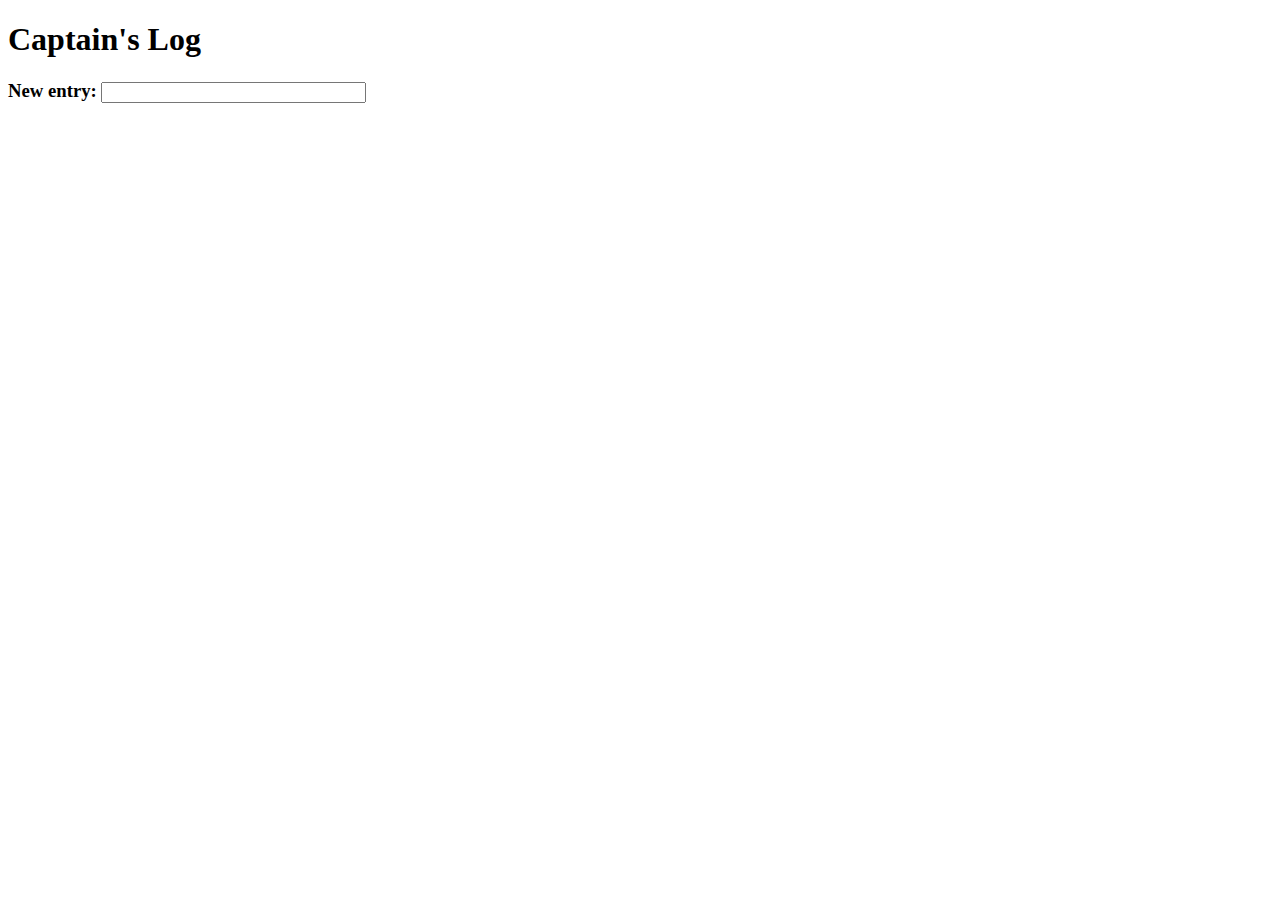
<file: captainslog/index.html>
<!DOCTYPE html>

<html>

<head>
	<title>Captain's Log</title>
	<script src="https://ajax.googleapis.com/ajax/libs/jquery/2.1.3/jquery.min.js"></script>
	<script>
		$(document).ready(function(){
			reload();
			$("#msg").change(function() {
				text = $("#msg").val();
				date = timeStamp();
				output = date + " - " + text;
				$("#log").prepend("<p>" + output +"</p>");
				//storing it
				localStorage.setItem(date, text);
			});
		});
		
		function reload(){

	 		//display everything in the log
	 		list = "";
	 		for (i = 0; i < localStorage.length; i++) {
	 			console.log(localStorage[localStorage.key(i)].id);
	 			//if (localStorage[localStorage.key(i)].id == "msg") {
		 			list+= "<p>" + localStorage.key(i) + " - " + 
		 			localStorage[localStorage.key(i)] + "</p>";
		 			//}
			}
	 		$("#log").html(list);

	 		//display everything in messages key
	 		keyArr = [];
	 		for (i = 0; i < localStorage.length; i++){
				keyArr.push(localStorage.key(i));
	 		}
	 		keyArr.sort();
	 		list = "";
	 		for (i = 0; i < localStorage.length; i++) {
	 			list+= "<p>" + keyArr[i] + " - " + 
	 			localStorage[keyArr[i]] + "</p>";
	 			}		
	 		 $("#log").html(list);
		}

	 	function timeStamp() {
		// Create a date object with the current time
		  var now = new Date();
		 
		// Create an array with the current month, day and time
		  var date = [ now.getMonth() + 1, now.getDate(), now.getFullYear() ];
		 
		// Create an array with the current hour, minute and second
		  var time = [ now.getHours(), now.getMinutes(), now.getSeconds() ];
		 
		// Determine AM or PM suffix based on the hour
		  var suffix = ( time[0] < 12 ) ? "AM" : "PM";
		 
		// Convert hour from military time
		  time[0] = ( time[0] < 12 ) ? time[0] : time[0] - 12;
		 
		// If hour is 0, set it to 12
		  time[0] = time[0] || 12;
		 
		// If seconds and minutes are less than 10, add a zero
		  for ( var i = 1; i < 3; i++ ) {
		    if ( time[i] < 10 ) {
		      time[i] = "0" + time[i];
		    }
		  }
		 
		// Return the formatted string
		  return date.join("/") + " " + time.join(":") + " " + suffix;
		}
	</script>
</head>

<body>
	<h1>Captain's Log</h1>
	<h3>New entry: <input type="text" id="msg" name="msg" size="30" /></h3>
	<div id="log"></div>
</body>
</html>
</file>
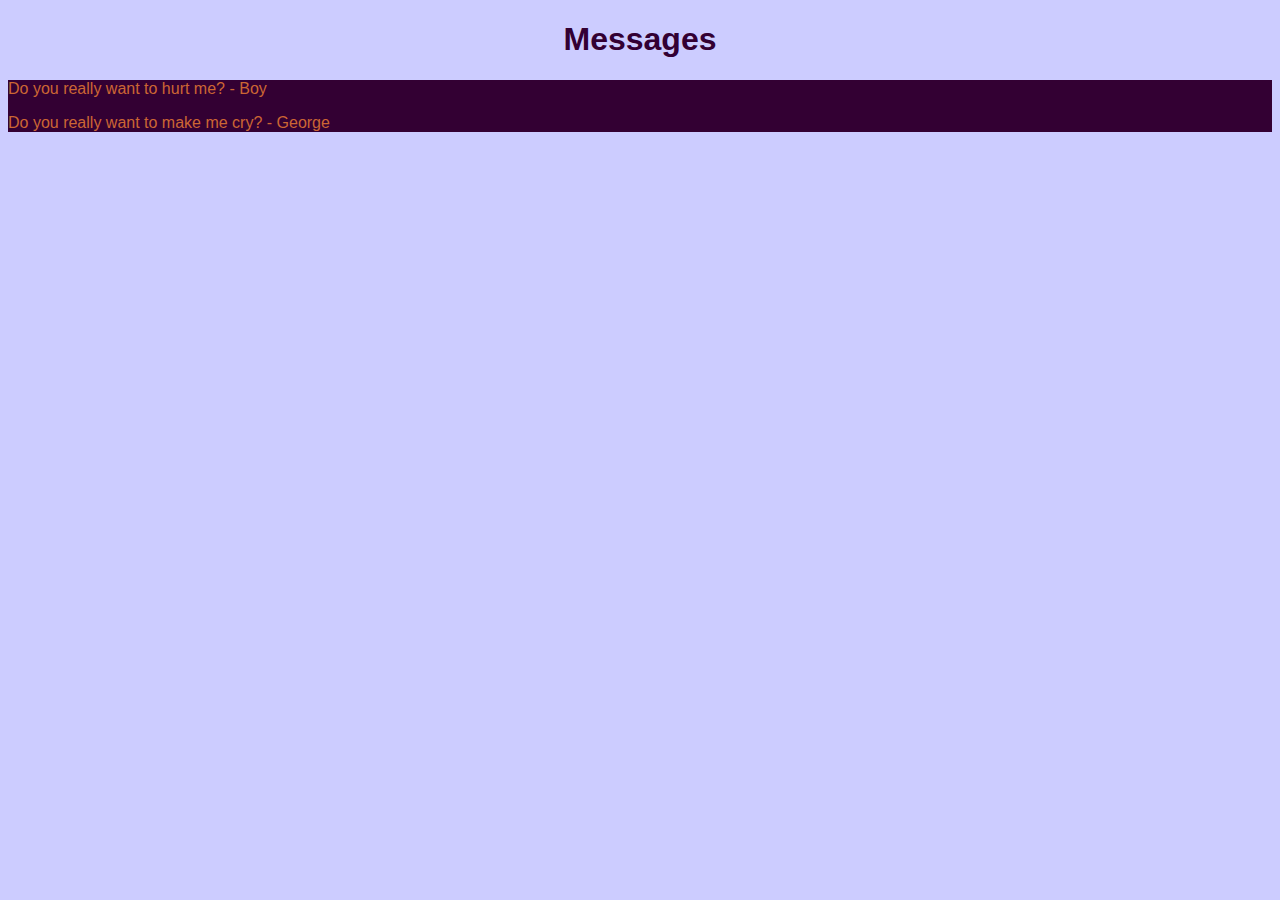
<file: messages/index.html>
<!DOCTYPE html>

<html>

<head>
	<meta charset="utf-8" />
	<title>Messages</title>
	<script src="lab.js"></script>
	<link rel="stylesheet" href="style.css" type="text/css" />
</head>

<body onload="parse()">
	<h1>Messages</h1>
	<div id="messages"></div>
</body>

</html>
</file>
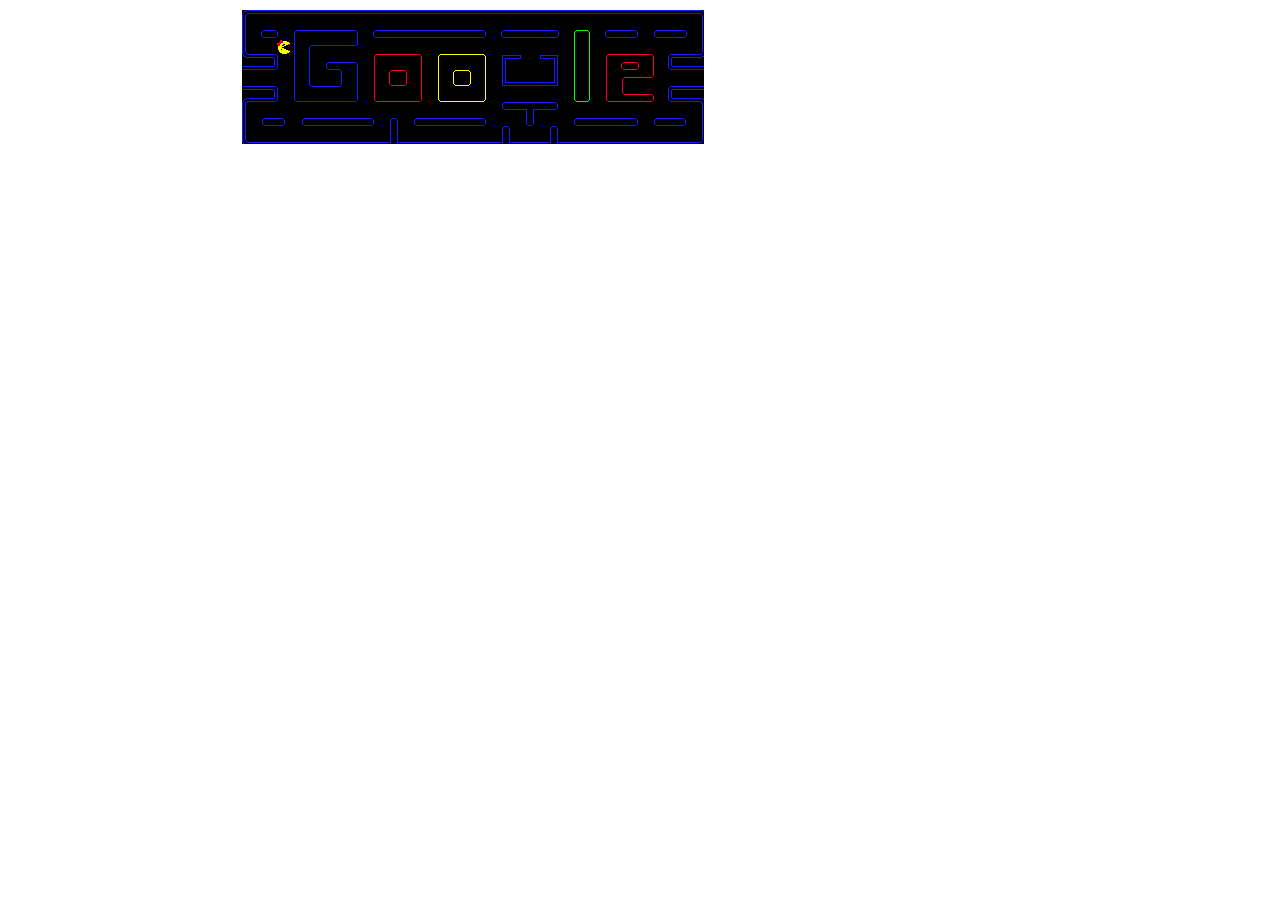
<file: mspacman/index.html>
<!DOCTYPE html>
<html>
<head>
<meta charset="utf-8" />
<title>Ms. Pac Man</title>
<link rel="stylesheet" href="style.css">
<script src="game.js"></script>
</head>
<body onload="init();">
<div id="game_div">
<canvas id="game_canvas" height="600" width="800"></canvas>
</div>
</body>
</html>
</file>
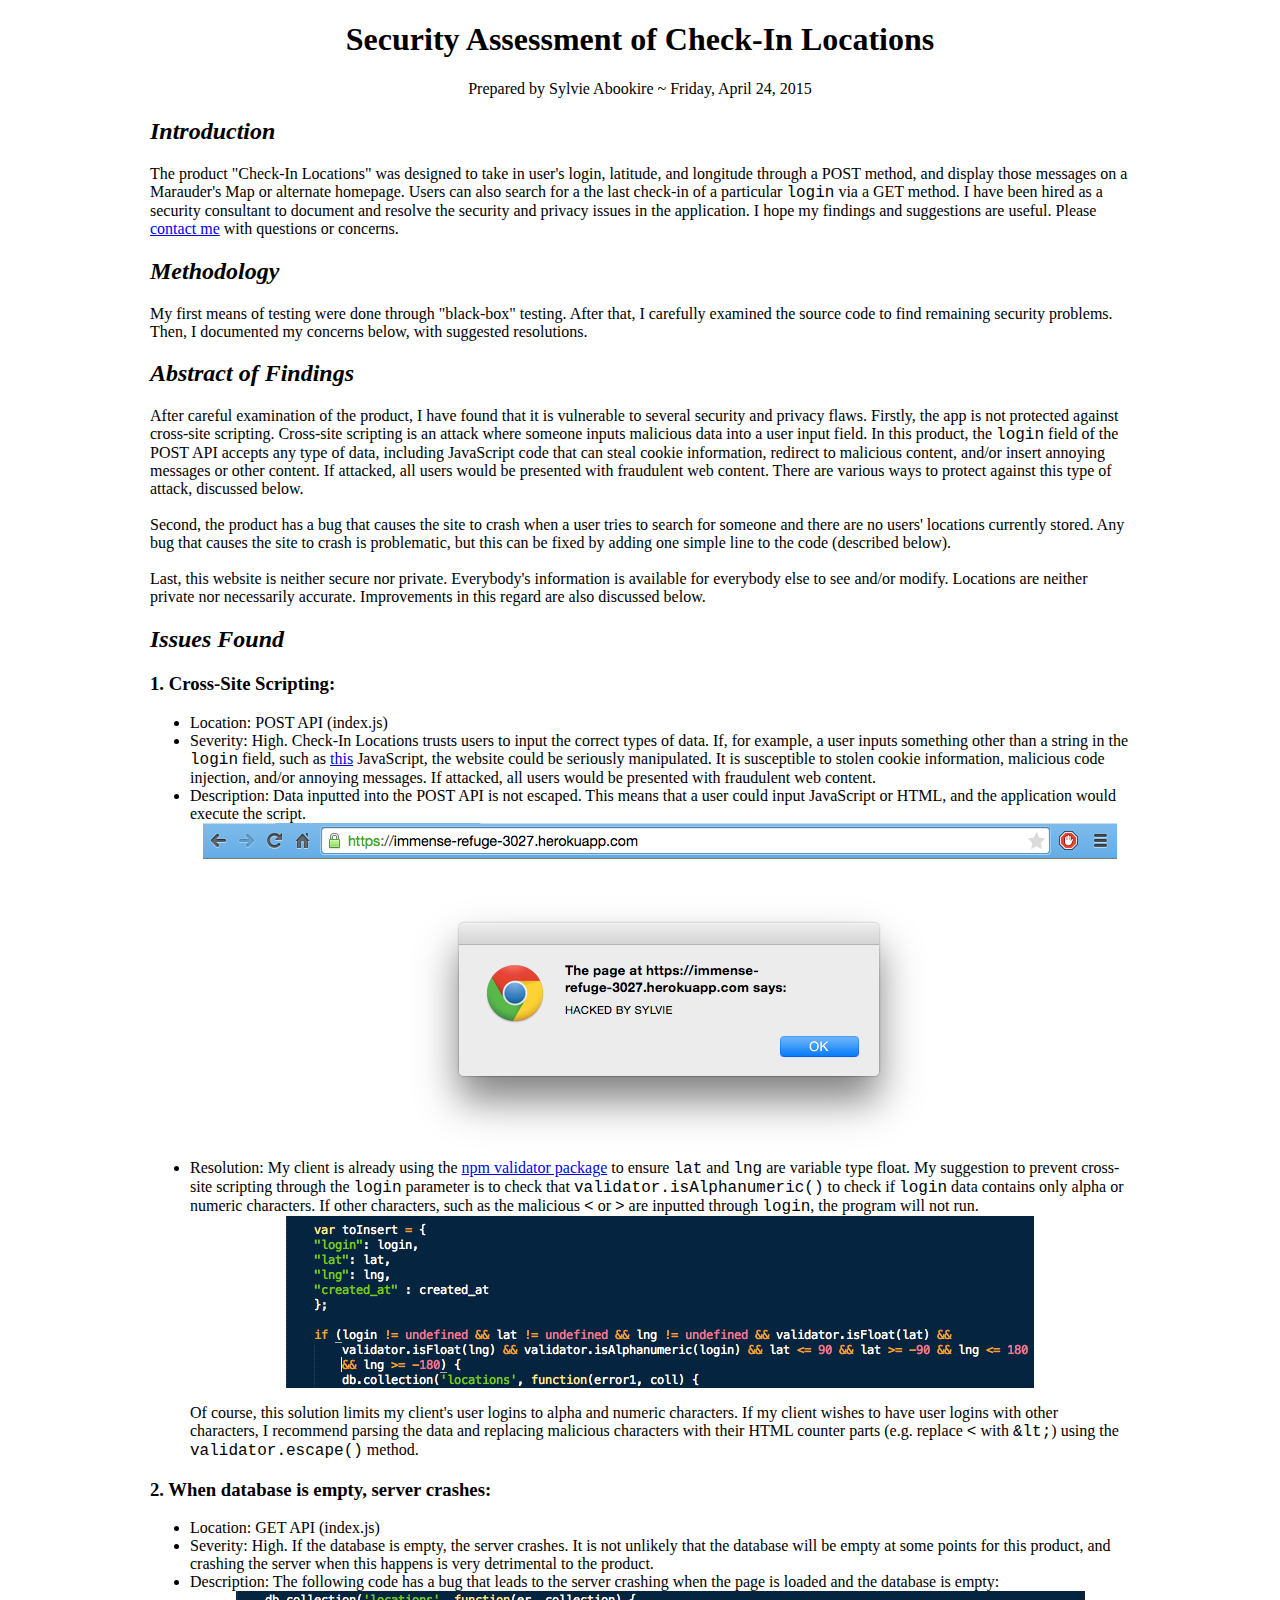
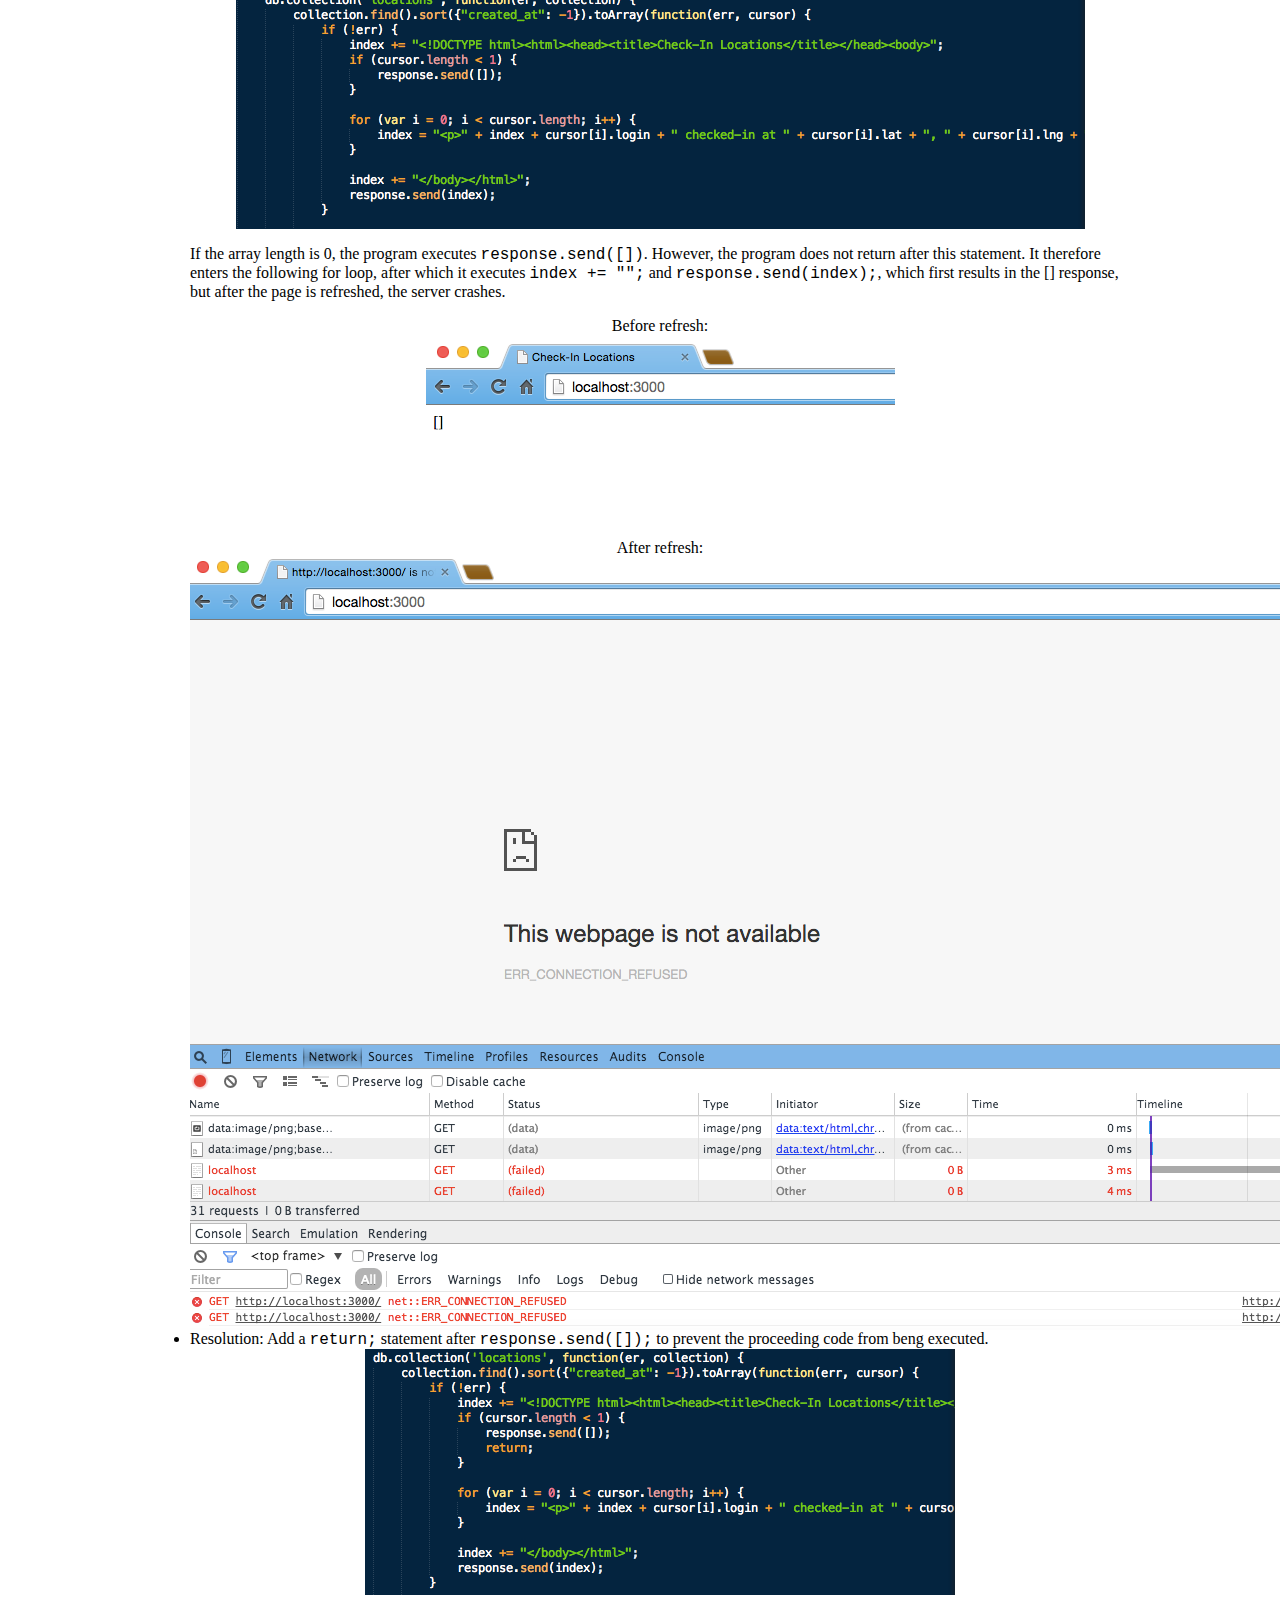
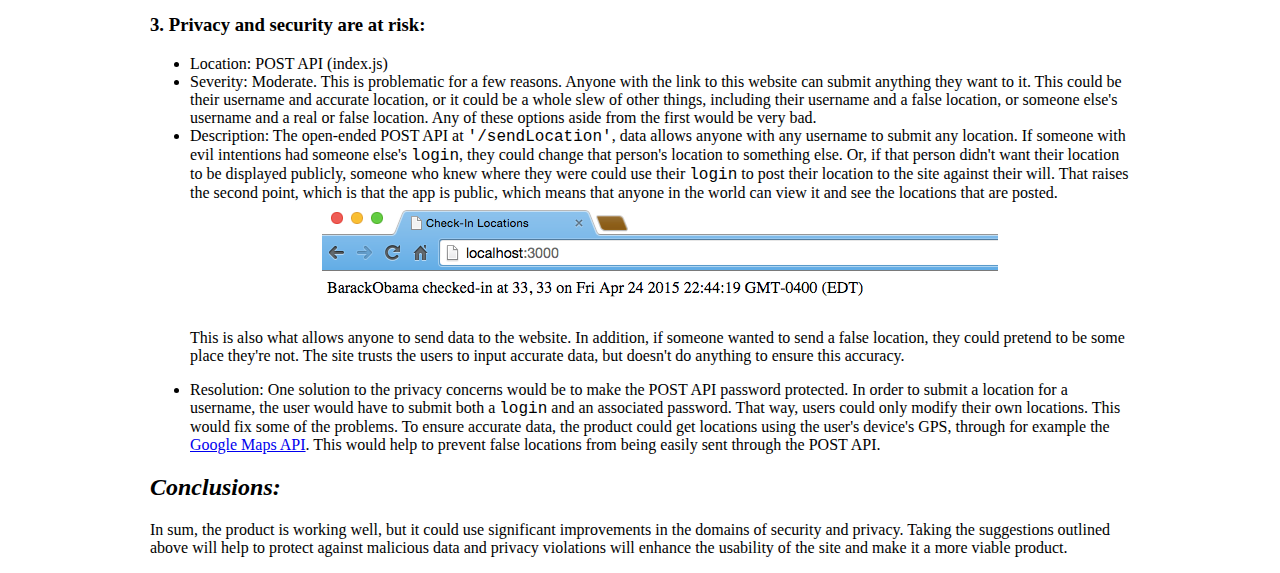
<file: security/index.html>
<!DOCTYPE html>
<html>
<head>
<link rel="stylesheet" href="a4style.css" type="text/css" />
</head>
<body>
	<h1>Security Assessment of Check-In Locations</h1>
	<div class = "centered">Prepared by Sylvie Abookire ~ Friday, April 24, 2015</div>
	<h2>Introduction</h2>
	<p> The product "Check-In Locations" was designed to take in user's login, latitude, and longitude through a POST method, and display those messages on a Marauder's Map or alternate homepage. Users can also search for a the last check-in of a particular <code>login</code> via a GET method. I have been hired as a security consultant to document and resolve the security and privacy issues in the application. I hope my findings and suggestions are useful. Please <a href="mailto:sylvie.abookire@tufts.edu" target="_top">contact me</a> with questions or concerns.</p>
	<h2>Methodology</h2>
	<p>My first means of testing were done through "black-box" testing. After that, I carefully examined the source code to find remaining security problems. Then, I documented my concerns below, with suggested resolutions. <p>
	<h2>Abstract of Findings</h2>
	<p>After careful examination of the product, I have found that it is vulnerable to several security and privacy flaws. Firstly, the app is not protected against cross-site scripting. Cross-site scripting is an attack where someone inputs malicious data into a user input field. In this product, the <code>login</code> field of the POST API accepts any type of data, including JavaScript code that can steal cookie information, redirect to malicious content, and/or insert annoying messages or other content. If attacked, all users would be presented with fraudulent web content. There are various ways to protect against this type of attack, discussed below.<br><br>

	Second, the product has a bug that causes the site to crash when a user tries to search for someone and there are no users' locations currently stored. Any bug that causes the site to crash is problematic, but this can be fixed by adding one simple line to the code (described below).<br><br>

	Last, this website is neither secure nor private. Everybody's information is available for everybody else to see and/or modify. Locations are neither private nor necessarily accurate. Improvements in this regard are also discussed below.</p>
	<h2>Issues Found</h2>
	<h3> 1. Cross-Site Scripting: </h3>
	<ul> 
		<li> Location: POST API (index.js) </li>
		<li> Severity: High. Check-In Locations trusts users to input the correct types of data. If, for example, a user inputs something other than a string in the <code>login</code> field, such as <a href = "curldata.html">this</a> JavaScript, the website could be seriously manipulated. It is susceptible to stolen cookie information, malicious code injection, and/or annoying messages. If attacked, all users would be presented with fraudulent web content.</li>
		<li> Description: Data inputted into the POST API is not escaped. This means that a user could input JavaScript or HTML, and the application would execute the script. </li>
		<IMG class = "displayed" src = "alert.png" alt = "alert message"/>
		<li> Resolution: My client is already using the <a href = "https://www.npmjs.com/package/validator">npm validator package</a> to ensure <code>lat</code> and <code>lng</code> are variable type float. My suggestion to prevent cross-site scripting through the <code>login</code> parameter is to check that <code>validator.isAlphanumeric()</code> to check if <code>login</code> data contains only alpha or numeric characters. If other characters, such as the malicious <code>&lt;</code> or <code>&gt;</code> are inputted through <code>login</code>, the program will not run.</li>
		<IMG class = "displayed" src = "isAlphanumeric.png" alt = "alpha numeric login"/>
		<p>Of course, this solution limits my client's user logins to alpha and numeric characters. If my client wishes to have user logins with other characters, I recommend parsing the data and replacing malicious characters with their HTML counter parts (e.g. replace <code>&lt;</code> with <code>&amplt;</code>) using the <code>validator.escape()</code> method.
	</ul>
	<h3>2. When database is empty, server crashes: </h3>
	<ul>
		<li> Location: GET API (index.js) </li>
		<li>Severity: High. If the database is empty, the server crashes. It is not unlikely that the database will be empty at some points for this product, and crashing the server when this happens is very detrimental to the product. </li>
		<li>Description: The following code has a bug that leads to the server crashing when the page is loaded and the database is empty:</li>
		<IMG class = "displayed" src = "POST_code.png" alt = "POST code"/>
		<p>If the array length is 0, the program executes <code>response.send([])</code>. However, the program does not return after this statement. It therefore enters the following for loop, after which it executes <code>index += "</body></html>";</code> and <code>response.send(index);</code>, which first results in the [] response, but after the page is refreshed, the server crashes.</p>
		<div class = "centered"> Before refresh: </div>
		<IMG class = "displayed" src = "empty_array.png" alt = "Empty array"/>
		<div class = "centered"> After refresh: </div>
		<IMG class = "displayed" src = "connection_refused.png" alt = "Server crashes"/>
	<li>Resolution: Add a <code>return;</code> statement after <code>response.send([]);</code> to prevent the proceeding code from beng executed.</li>
	<IMG class = "displayed" src = "fixed-emptyarray-crash.png" alt = "Resolution"/>
	</ul>
	<h3> 3. Privacy and security are at risk: </h3>
	<ul>
		<li> Location: POST API (index.js)</li>
		<li> Severity: Moderate.  This is problematic for a few reasons. Anyone with the link to this website can submit anything they want to it. This could be their username and accurate location, or it could be a whole slew of other things, including their username and a false location, or someone else's username and a real or false location. Any of these options aside from the first would be very bad. </li>
		<li> Description: The open-ended POST API at <code>'/sendLocation'</code>, data allows anyone with any username to submit any location. If someone with evil intentions had someone else's <code>login</code>, they could change that person's location to something else. Or, if that person didn't want their location to be displayed publicly, someone who knew where they were could use their <code>login</code> to post their location to the site against their will. That raises the second point, which is that the app is public, which means that anyone in the world can view it and see the locations that are posted.</li>
		<IMG class = "displayed" src = "Obama.png" alt = "Resolution"/>
		<p>This is also what allows anyone to send data to the website. In addition, if someone wanted to send a false location, they could pretend to be some place they're not. The site trusts the users to input accurate data, but doesn't do anything to ensure this accuracy.</p>
		<li> Resolution: One solution to the privacy concerns would be to make the POST API password protected. In order to submit a location for a username, the user would have to submit both a <code>login</code> and an associated password. That way, users could only modify their own locations. This would fix some of the problems. To ensure accurate data, the product could get locations using the user's device's GPS, through for example the <a href = 'https://developers.google.com/maps/web/'>Google Maps API</a>. This would help to prevent false locations from being easily sent through the POST API.</li>
	</ul>
	<h2>Conclusions: </h2>
	<p>In sum, the product is working well, but it could use significant improvements in the domains of security and privacy. Taking the suggestions outlined above will help to protect against malicious data and privacy violations will enhance the usability of the site and make it a more viable product.</p>
</body>
</html>
</file>
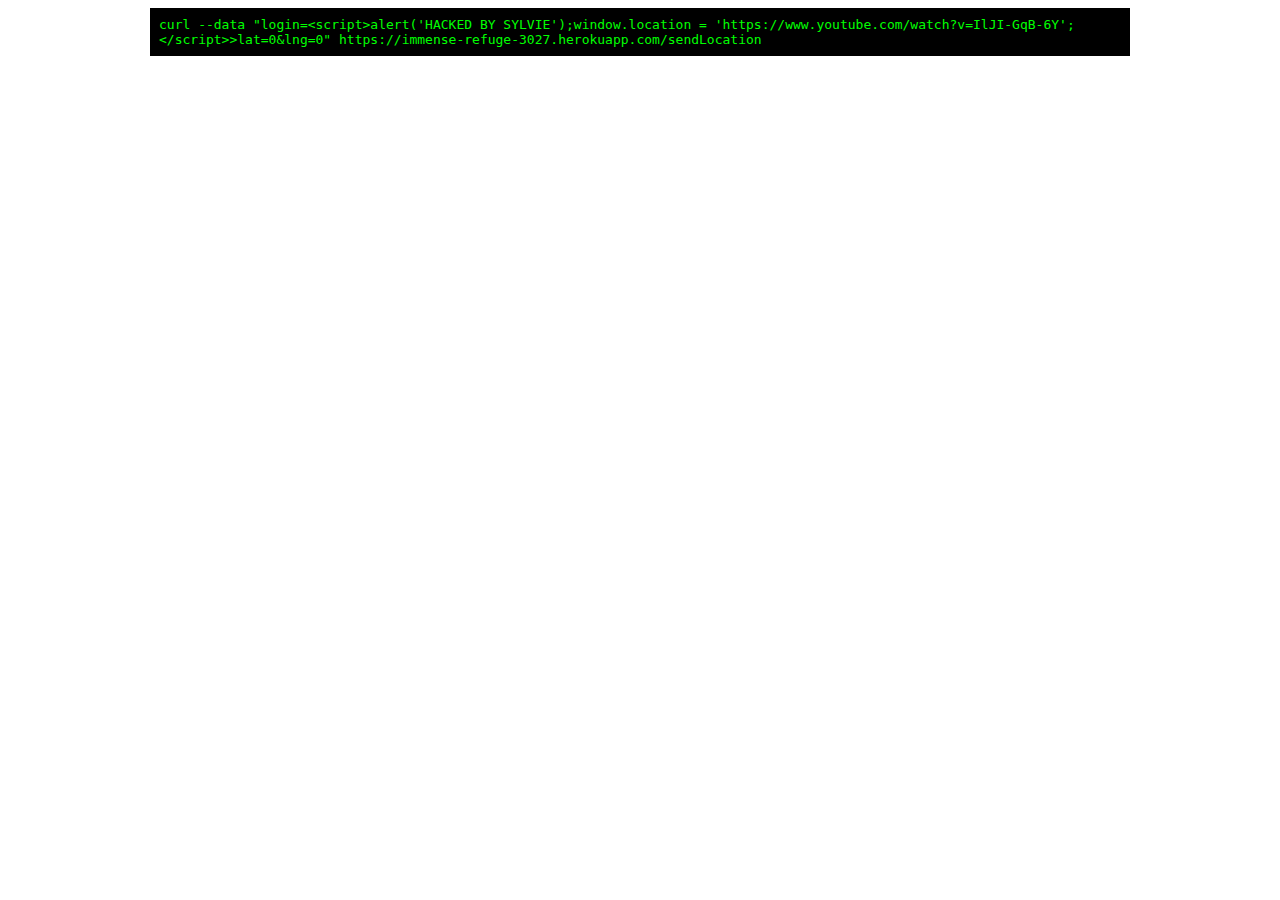
<file: security/curldata.html>
<!DOCTYPE = html>
<html>
<head>
<link rel="stylesheet" href="a4style.css" type="text/css" />
</head>
<body>
<div class = "textarea">curl --data "login=&lt;script&gt;alert('HACKED BY SYLVIE');window.location = 'https://www.youtube.com/watch?v=IlJI-GqB-6Y';&lt;/script>&gt;lat=0&lng=0" https://immense-refuge-3027.herokuapp.com/sendLocation</div>
</body>
</html>
</file>
<file: messages/style.css>
body {
	background-color: #CCCCFF;
	font-family: helvetica;
}

h1 {
	color: #330033;
	text-align: center;
}

#messages {
	background-color: #330033;
	color: #CC6633;
	text-align: left;
}
</file>
<file: mspacman/style.css>
#game_div{
    text-align: center;
}
</file>
<file: security/a4style.css>
body {
	font-family: verdana;
    margin-right: 150px;
    margin-left: 150px;
}

h1 {
	text-align: center;
}
h2 {
    text-align: left;
	font-style: italic;
}

code {
    font-size: 16px;
}
IMG.displayed{
	display: block;
    margin-left: auto;
    margin-right: auto;
}
.textarea {
    background-color: #000;
    border: 1px solid #000;
    color: #00ff00;
    padding: 8px;
    font-family: monospace;
}

.centered {
    text-align: center;
}
</file>
